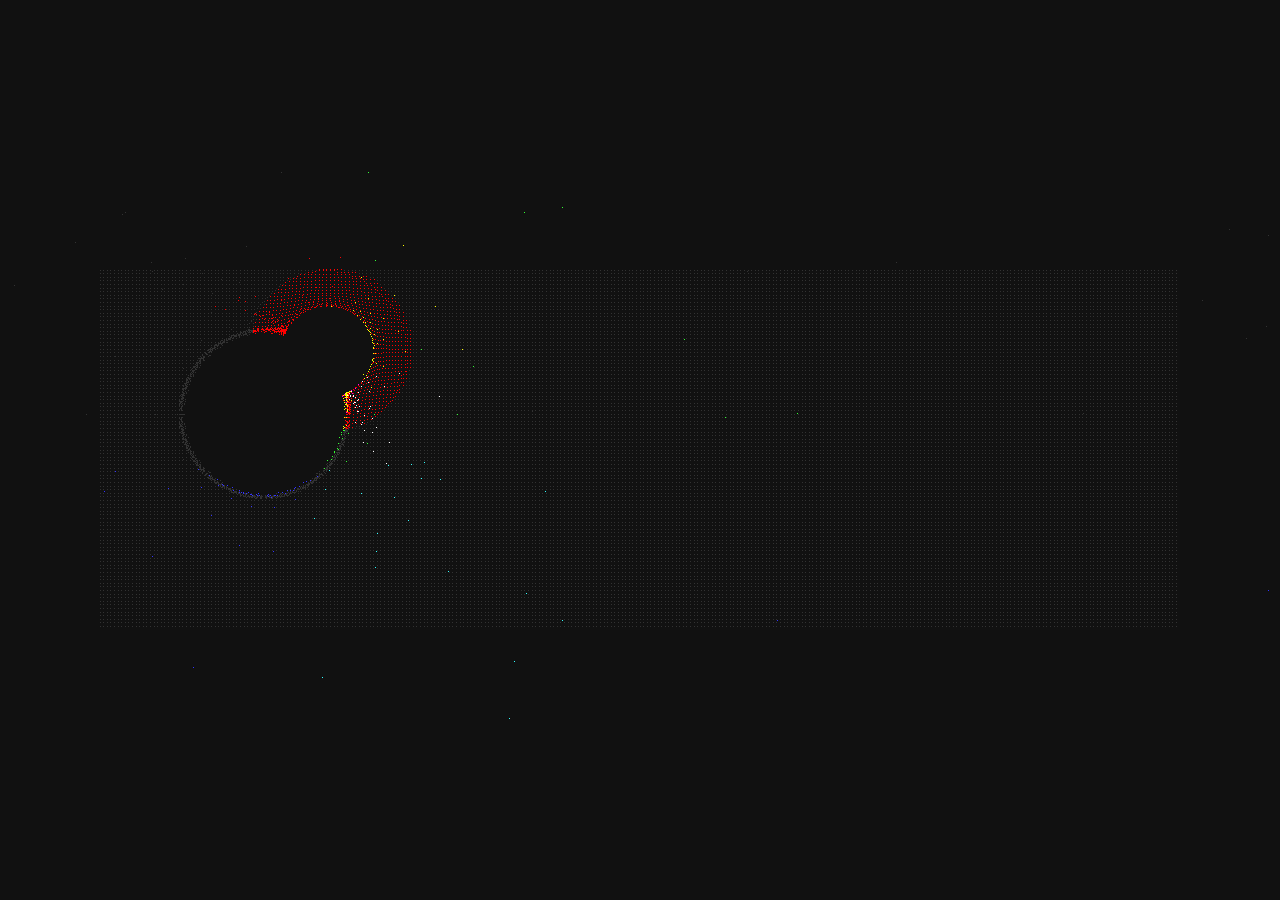
<file: src/html/playground.html>
<!DOCTYPE html>
<html lang="en">

<head>
  <meta charset="UTF-8">
  <meta name="viewport" content="width=device-width, initial-scale=1.0">
  <link rel="stylesheet" href="../css/play-style.css" />
  <link rel="shortcut icon" href="../../images/logo.png" />
  <title>Playground</title>
</head>

<body>
  <div id='container'></div>
  <div class='info'>
    <hgroup class='about'>
      <h3>Particles</h3>
      <h1>Use your mouse to interact</h1>
      <h3 id='coords'></h3><br>
    </hgroup>
  </div>
  <script src="../js/play-main.js"></script>
</body>

</html>
</file>
<file: src/css/play-style.css>
html,
body {
  background: #111;

}

#container {
  background: #111;
  position: absolute;
  left: 50%;
  top: 50%;
}

/*
  #stats {
    position: absolute;
    right: 10px;
    top: 10px;
  }
  */

@keyframes show-info {
  0% {
    transform: rotateY(120deg);
  }

  100% {
    transform: rotateY(0deg);
  }
}

.info {
  transition: all 180ms ease-out;
  transform-style: preserve-3d;
  transform: perspective(800px);
  font-family: "Lucida Console", Monaco, monospace;
  position: absolute;
  font-size: 12px;
  opacity: 0.8;
  color: #fff;
  width: 220px;
  left: 0px;
  top: 20px;
}

.info:hover {
  box-shadow: 0 0 0 4px rgba(255, 255, 255, 0.05);
  opacity: 1;
}

.info h1,
.info h2,
.info h3 {
  line-height: 1;
  margin: 5px 0;
}

.info a {
  transition: all 200ms ease-out;
  border-bottom: 1px dotted rgba(255, 255, 255, 0.4);
  text-decoration: none;
  opacity: 0.6;
  color: #fff;
}

.info a:hover {
  opacity: 0.99;
}

.info .about,
.info .more {
  transform-origin: 0% 50%;
  transform: rotateY(120deg);
  margin-bottom: 1px;
  padding: 12px 15px 12px 20px;
}

.info .about {
  animation: show-info 500ms cubic-bezier(0.23, 1, 0.32, 1) 600ms 1 normal forwards;
  padding-bottom: 15px;
}

.info .about a {
  opacity: 0.9;
}

.info .about h1 {
  letter-spacing: -1px;
  font-weight: 300;
  font-size: 19px;
  opacity: 0.95;
}

.info .about h2 {
  font-weight: 300;
  font-size: 13px;
  opacity: 0.8;
}

.info .about h3 {
  text-transform: uppercase;
  margin-top: 10px;
  font-size: 11px;
}

.info .about h3:before {
  margin-right: 2px;
  font-size: 14px;
  content: "›";
}

.info .more {
  animation: show-info 500ms cubic-bezier(0.23, 1, 0.32, 1) 500ms 1 normal forwards;
  padding: 5px 15px 10px 20px;
}

.info .more a {
  text-transform: uppercase;
  margin-right: 10px;
  font-size: 10px;
}
</file>
